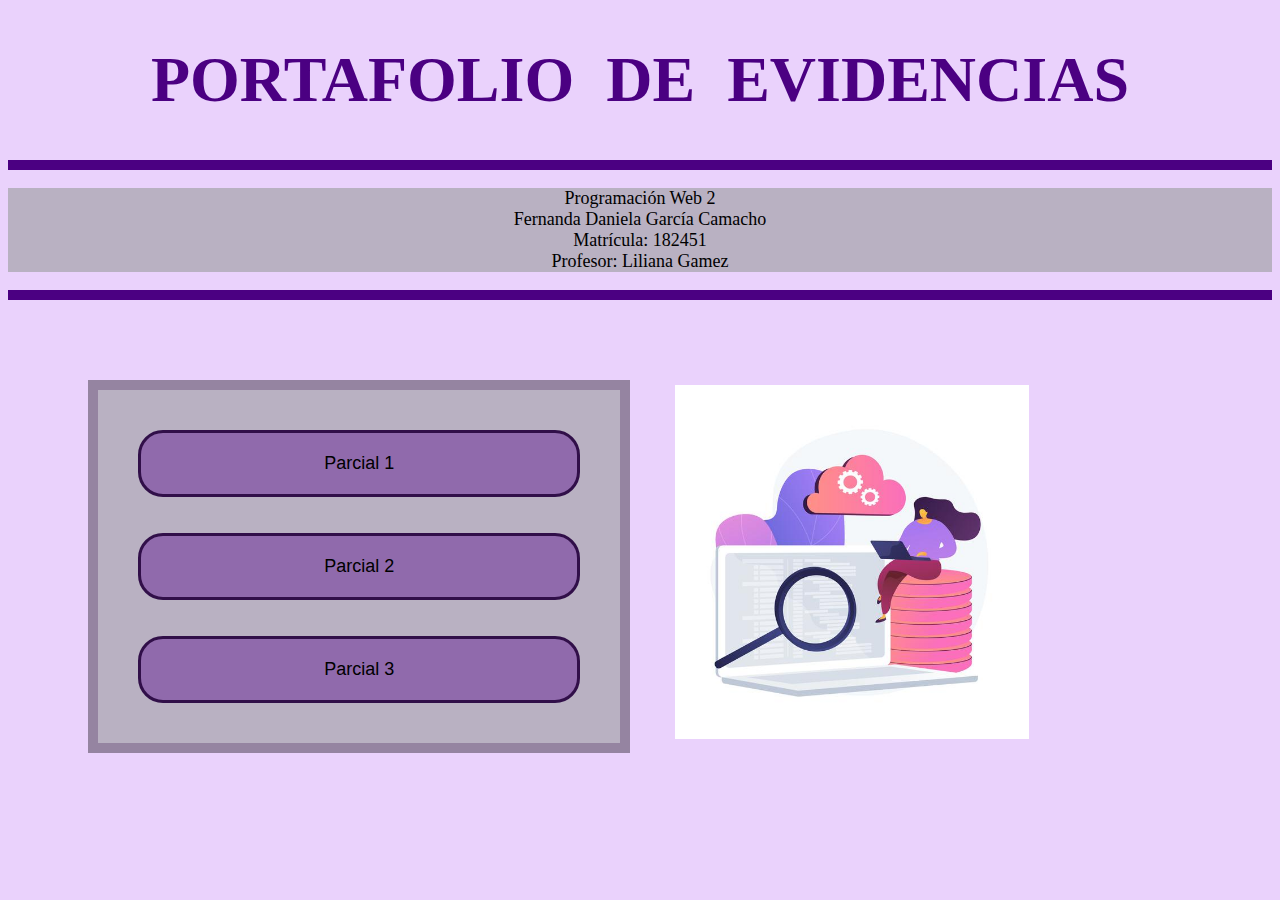
<file: Index.html>
<!DOCTYPE html> 
<html>
    <head>
        <link rel="stylesheet" href="css_portafolio.css">
    </head>
    <body> 
        <center>
        <h1 class="uno">PORTAFOLIO &nbsp;DE&nbsp; EVIDENCIAS </h1>
        
        <table style="width: 100%; background-color: indigo;">
            <tr>
                <td></td>
            </tr>
        </table> 
        <p> 
            Programación Web 2 <br>
            Fernanda Daniela García Camacho <br>
            Matrícula: 182451 <br>
            Profesor: Liliana Gamez<br>
        </p>
        <table style="width: 100%; background-color: indigo;">
            <tr>
                <td></td>
            </tr>
        </table>
    </center>
        <div class="unir">
            <div>
                <a href="Parcial_1/PortafolioDeEvidencias_182451.html"><button>Parcial 1</button></a>
                <br> <br> <br>
                <a href=""><button>Parcial 2</button></a>
                <br><br><br>
                <a href=""><button>Parcial 3</button></a>
            </div>
            <div class="img">
                <img src="Imagen.jpg" width="70%">
            </div>
        </div>
    </body>
</html>
</file>
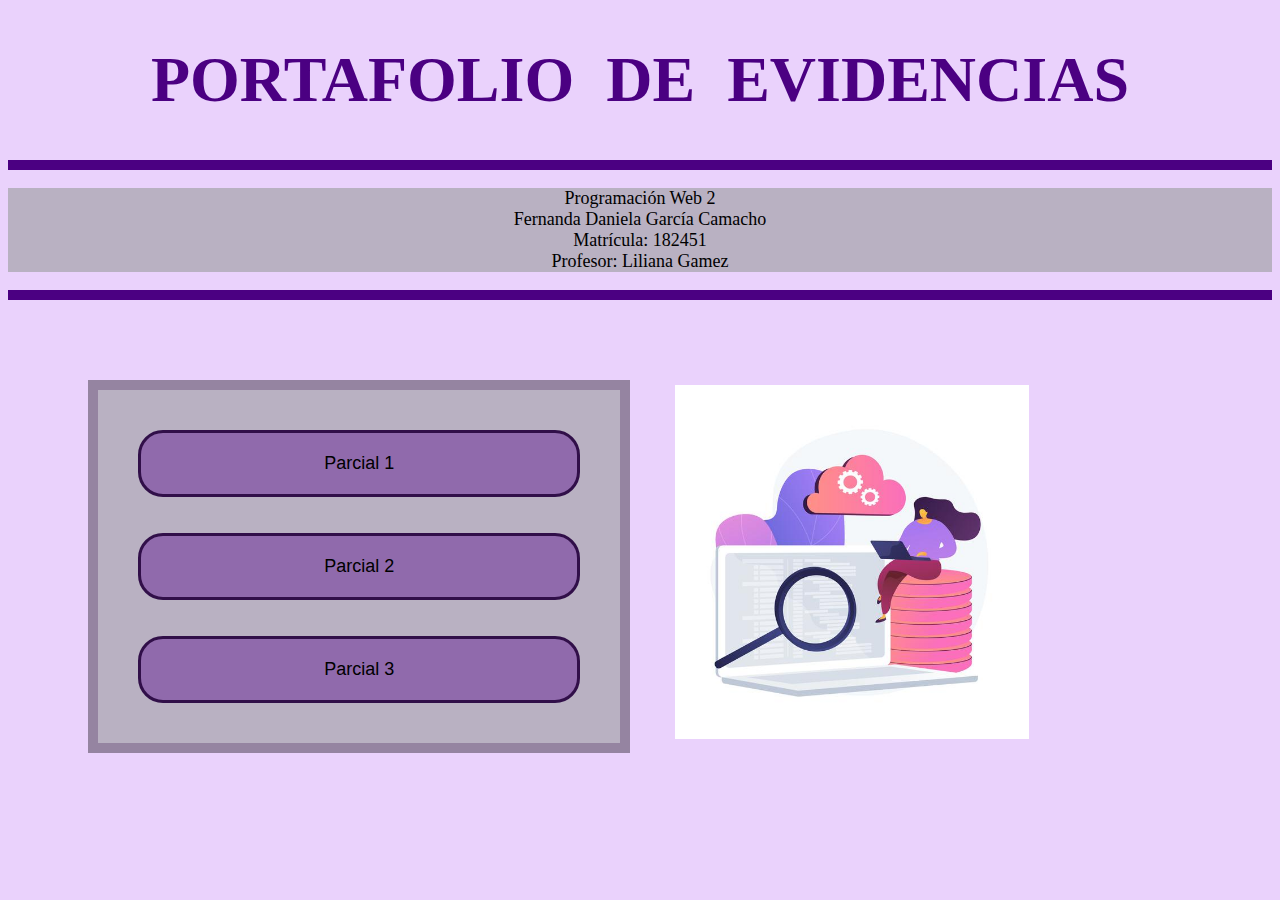
<file: index.html>
<!DOCTYPE html> 
<html>
    <head>
        <link rel="stylesheet" href="css_portafolio.css">
    </head>
    <body> 
        <center>
        <h1 class="uno">PORTAFOLIO &nbsp;DE&nbsp; EVIDENCIAS </h1>
        
        <table style="width: 100%; background-color: indigo;">
            <tr>
                <td></td>
            </tr>
        </table> 
        <p> 
            Programación Web 2 <br>
            Fernanda Daniela García Camacho <br>
            Matrícula: 182451 <br>
            Profesor: Liliana Gamez<br>
        </p>
        <table style="width: 100%; background-color: indigo;">
            <tr>
                <td></td>
            </tr>
        </table>
    </center>
        <div class="unir">
            <div>
                <a href="Parcial_1/PortafolioDeEvidencias_182451.html"><button>Parcial 1</button></a>
                <br> <br> <br>
                <a href=""><button>Parcial 2</button></a>
                <br><br><br>
                <a href=""><button>Parcial 3</button></a>
            </div>
            <div class="img">
                <img src="Imagen.jpg" width="70%">
            </div>
        </div>
    </body>
</html>
</file>
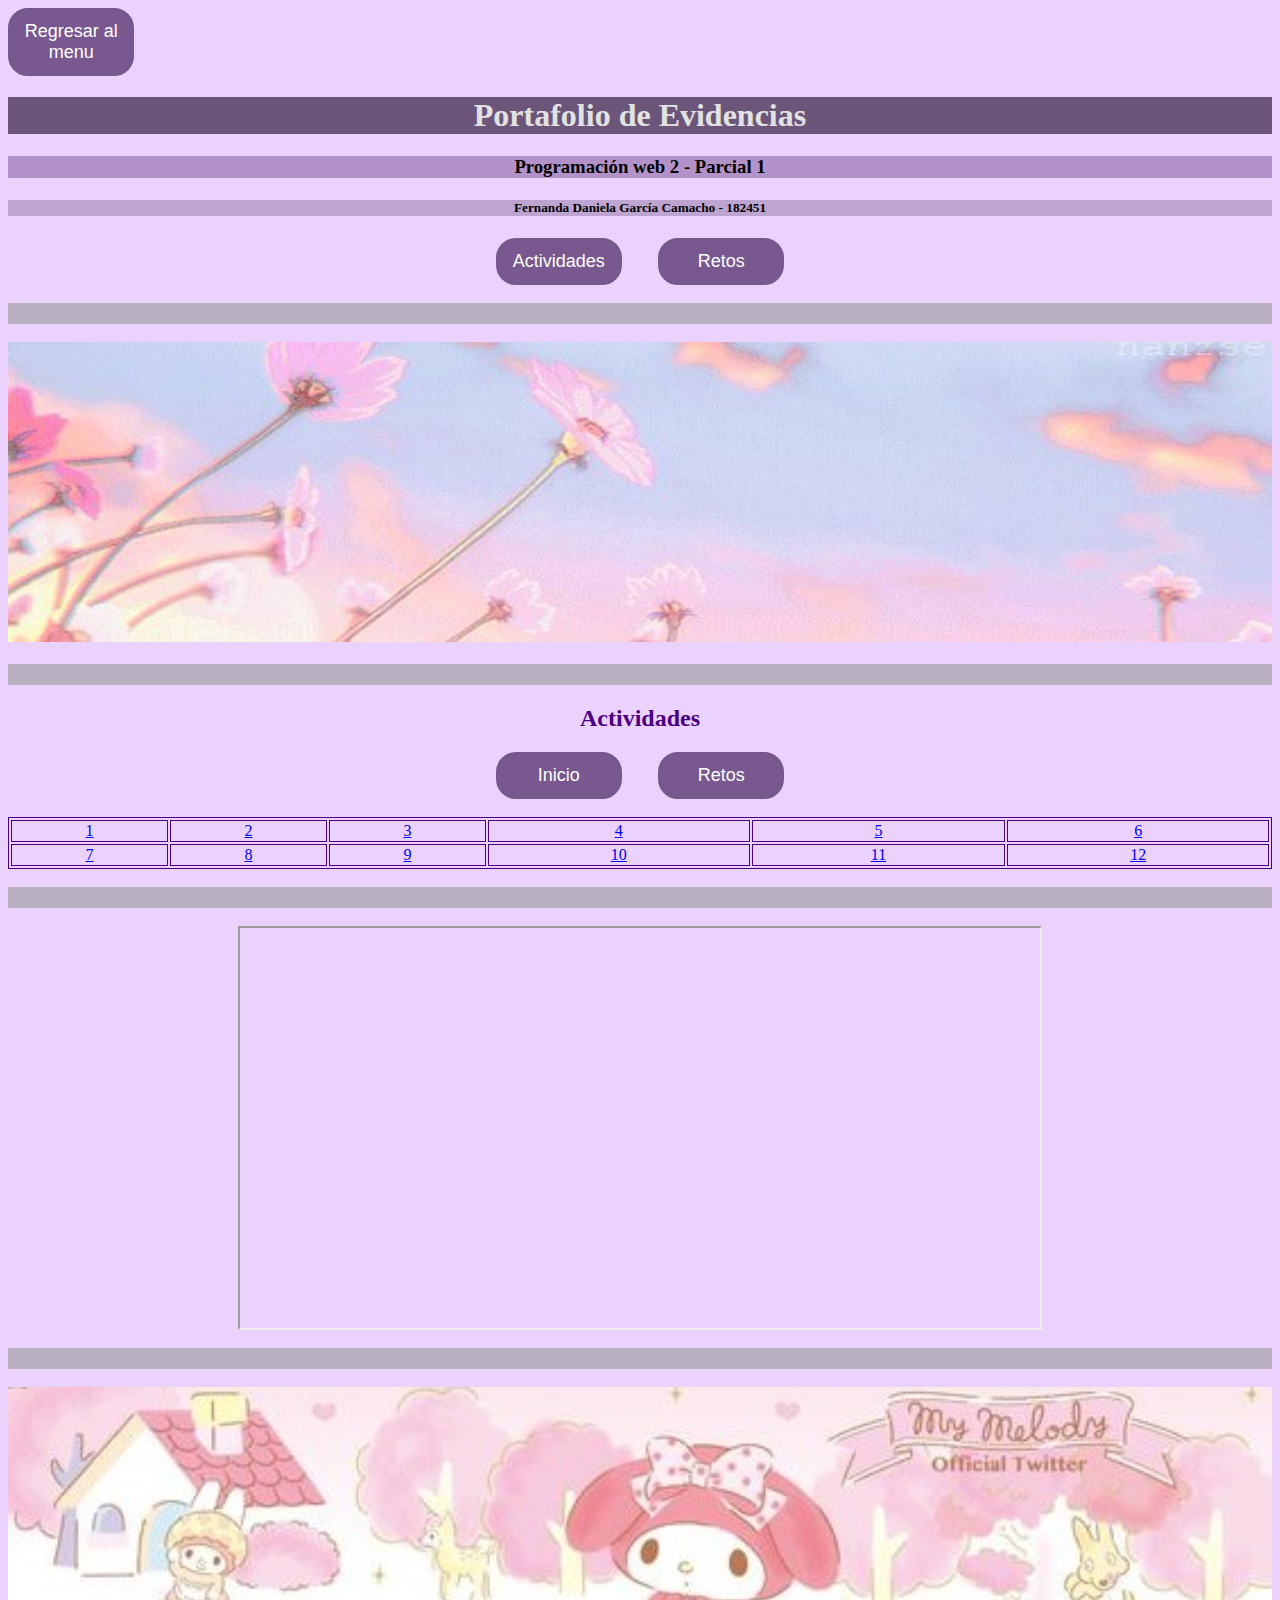
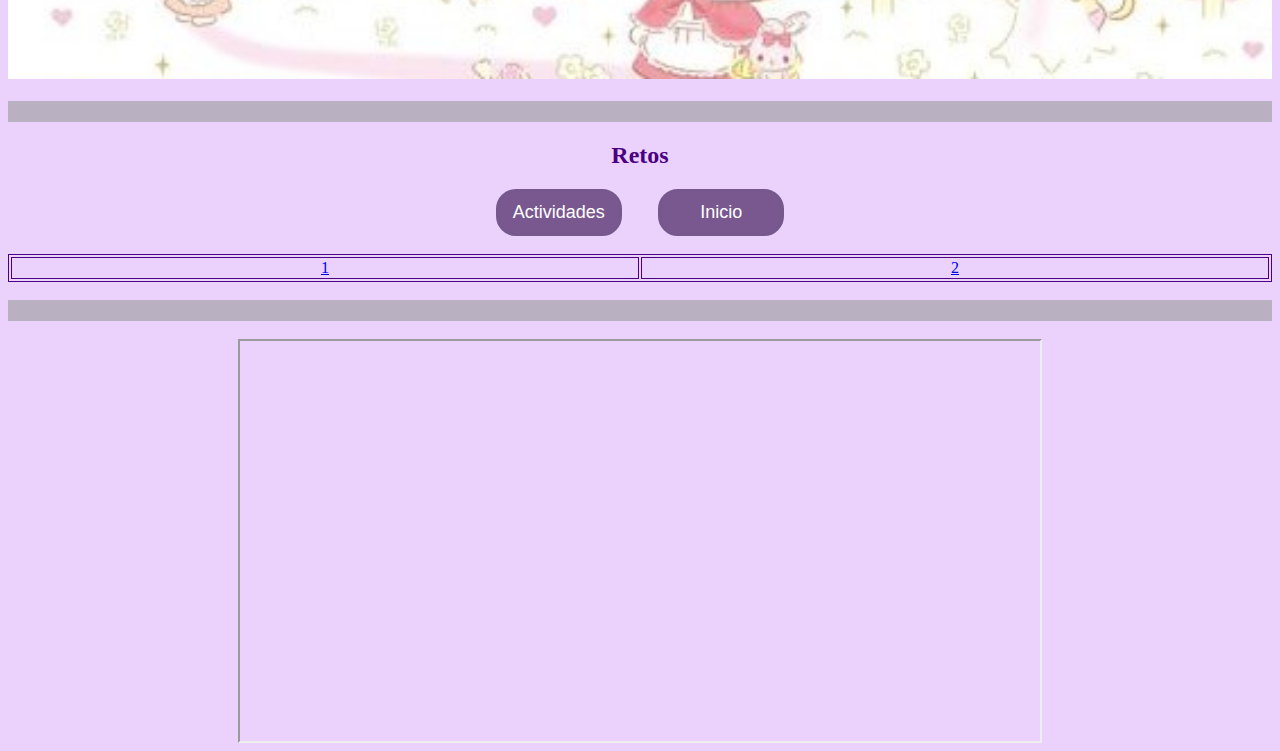
<file: Nueva carpeta/PortafolioDeEvidencias_182451.html>
<!DOCTYPE html>
<html>
    <head>
        <link rel="stylesheet" href="../css_portafolio.css">
    </head>
    <body>
        <a name="Inicio"><a href="../Index.html"><button class="parcial" style="color:rgb(255, 255, 255)">Regresar al menu</button></a></a>
        <center> <h1 class="dos">Portafolio de Evidencias</h1>
        <h3 >Programación web 2 - Parcial 1</h3>
        <h5>Fernanda Daniela García Camacho - 182451</h5>
        <a href="#Practicas"><button class="parcial">Actividades</button></a>
        &nbsp; &nbsp; &nbsp; &nbsp; 
        <a href="#Ejercicios"><button class="parcial">Retos</button></a>
        </center>
        <p>&nbsp;</p>
        <img src="flor.jpg" width="100%" height="300"> 
        <p>&nbsp;</p>
        <center>
        <a name="Practicas"><h2 style="color: indigo;">Actividades</h2></a>
        <a href="#Inicio"><button class="parcial">Inicio</button></a>
        &nbsp; &nbsp; &nbsp; &nbsp; 
        <a href="#Ejercicios"><button class="parcial">Retos</button></a>
        <br><br>
        <table style="width: 100%;">
            <tr>
                <td><a href="repaso.html">1</a></td>
                <td><a href="https://sites.google.com/view/7barriosdesanluispotos" target="visor">2</a></td>
                <td><a href="InfografiaMVC_182451.pdf" target="visor">3</a></td>
                <td><a href="Vetrinaria_conceptualización.pdf" target="visor">4</a></td>
                <td><a href="Act_ Integradora2_182451.pdf" target="visor">5</a></td>
                <td><a href="Act_Integradora3_182451.pdf" target="visor">6</a></td>
                
            </tr>
            <tr>
                <td><a href="Act_Integradora4_182451.pdf">7</a></td>
                <td><a href="InfografíaSQL_182451.pdf" target="visor">8</a></td>
                <td><a href="Act_Integradora5_182451.pdf" target="visor">9</a></td>
                <td><a href="Act_Integradora6_182451.pdf" target="visor">10</a></td>
                <td><a href="Act_Integradora7_182451.pdf" target="visor">11</a></td>
                <td><a href="Act_Integradora8_182451.pdf" target="visor">12</a></td>
            </tr>
        </table> 
        <p>&nbsp;</p>
        <iframe name="visor" width="800" height="400" style="margin:auto; display:block;"></iframe>
        <p>&nbsp;</p>
        <img src="mymelody.jpg" width="100%">
        <p>&nbsp;</p>
        <a name="Ejercicios"><h2 style="color: indigo;">Retos</h2></a> 
        <a href="#Practicas"><button class="parcial">Actividades</button></a>
        &nbsp; &nbsp; &nbsp; &nbsp; 
        <a href="#Inicio"><button class="parcial">Inicio</button></a>
        <br> <br>
        <table style="width: 100%;">
            <tr>
                <td><a href="Act_Integradora9_182451.pdf" target="v">1</a></td>
                <td><a href="Reto2_182451.pdf"target="v">2</a></td>
            </tr>
        </table>
        <p>&nbsp;</p>
        <iframe name="v" width="800" height="400" style="margin:auto; display:block;"></iframe>
        </center>
    </body>
</html>
</file>
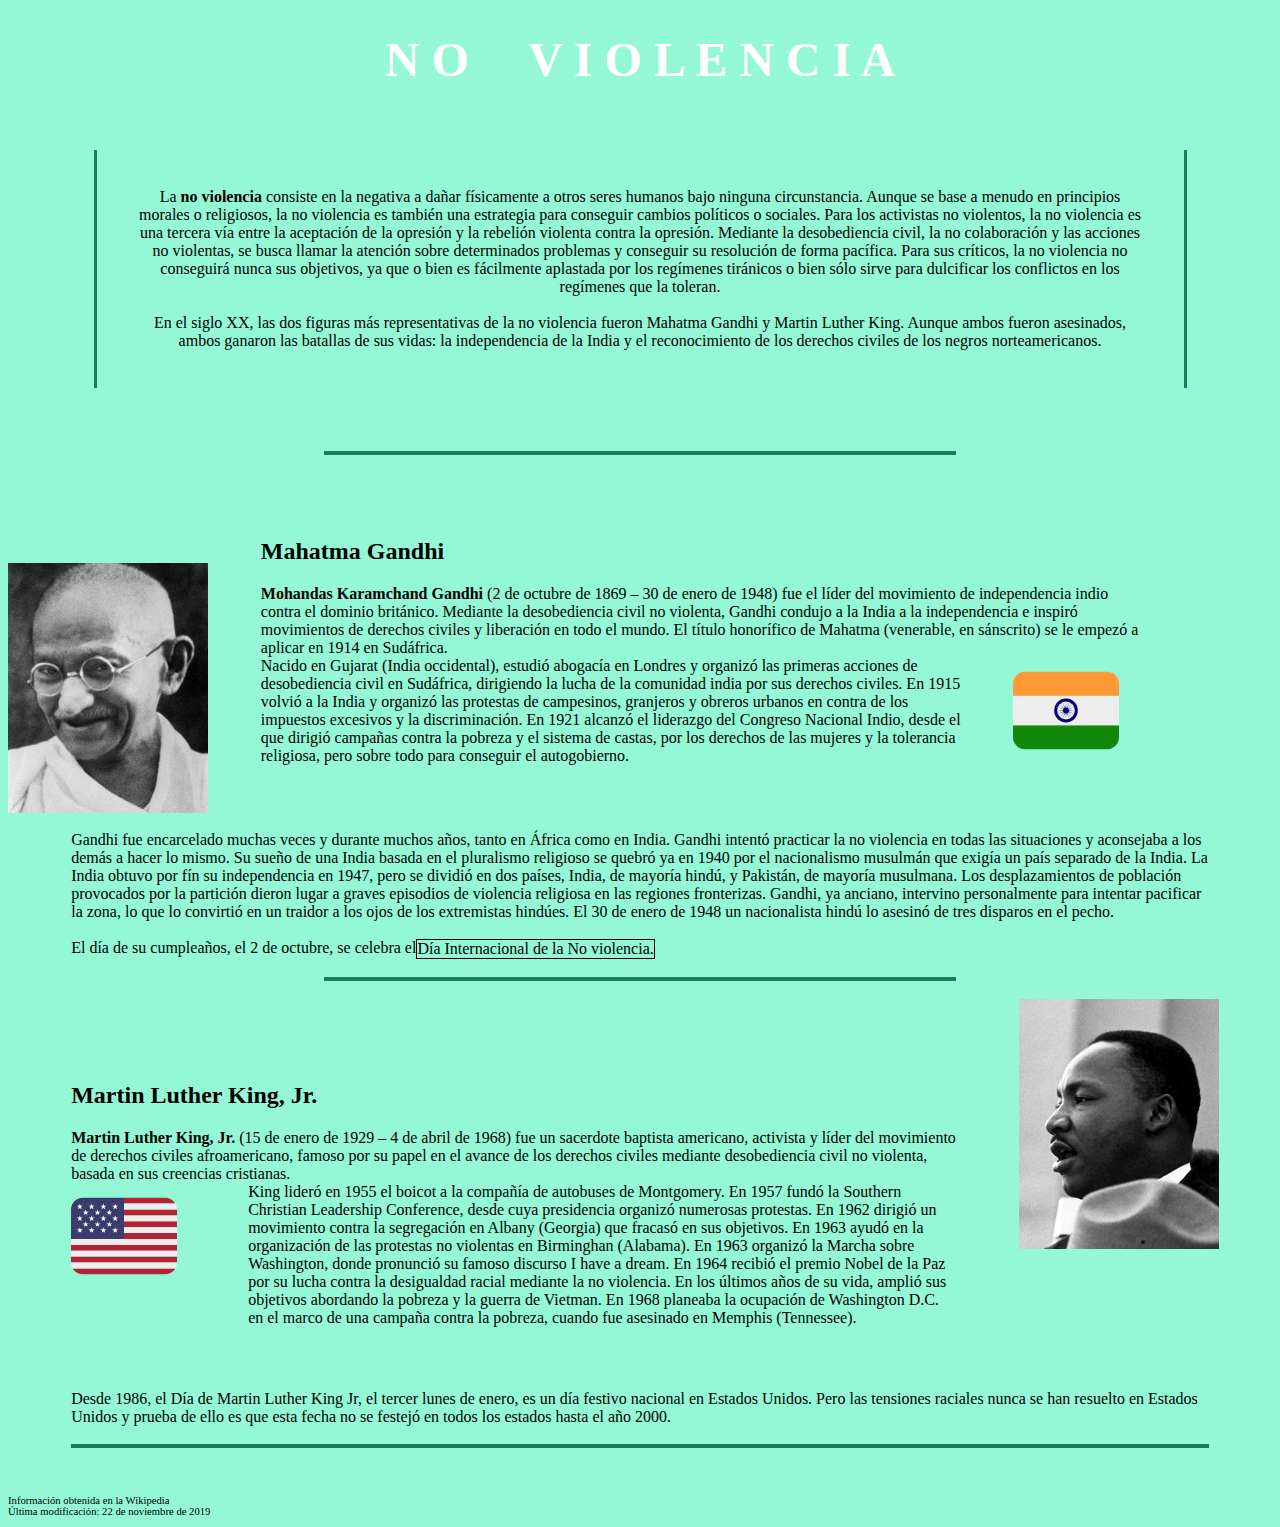
<file: Nueva carpeta/repaso.html>
<!DOCTYPE html>
<html lang="es">
<head>
  <meta charset="utf-8">
  <title>Sin título. Examen. Páginas web HTML y hojas de estilo CSS. Bartolomé Sintes Marco. www.mclibre.org</title>
  <style>
    body
    {
      background-color: rgb(148, 248, 215);
    }
    h1{
      color: white;
      font-size: 3pc;
      text-align: center;
    }
    div.uno
    {
      padding: 3%;
      margin: 5%;
      width: 80%;
      border-left: 3px solid rgb(28, 124, 87);
      border-right: 3px solid rgb(28, 124, 87);
    }
    div.img
    {
      width: 15%;
    }
    div.grande
    {
      display: flex;
    }
    div.textouno
    {
      width: 70%;
      margin: 5%;
    }
    table.tabla
    {
      width: 50%;
      border: 2px solid rgb(28, 124, 87);
    }
    table.pie
    {
      width: 90%;
      border: 2px solid rgb(28, 124, 87);
    }
    p{
      font-size: 8pt;
    }
  </style>
</head>

<body>
  <h1>N O &nbsp;&nbsp;&nbsp;  V I O L E N C I A</h1>
  <center>
    <div class="uno">
      La <b>no violencia</b> consiste en la negativa a dañar físicamente a otros seres humanos bajo ninguna circunstancia. Aunque se base a menudo en principios morales o religiosos, la no violencia es también una estrategia para conseguir cambios políticos o sociales. Para los activistas no violentos, la no violencia es una tercera vía entre la aceptación de la opresión y la rebelión violenta contra la opresión. Mediante la desobediencia civil, la no colaboración y las acciones no violentas, se busca llamar la atención sobre determinados problemas y conseguir su resolución de forma pacífica. Para sus críticos, la no violencia no conseguirá nunca sus objetivos, ya que o bien es fácilmente aplastada por los regímenes tiránicos o bien sólo sirve para dulcificar los conflictos en los regímenes que la toleran.

      <br><br>En el siglo XX, las dos figuras más representativas de la no violencia fueron Mahatma Gandhi y Martin Luther King. Aunque ambos fueron asesinados, ambos ganaron las batallas de sus vidas: la independencia de la India y el reconocimiento de los derechos civiles de los negros norteamericanos.
    </div>
    <table class="tabla"></table>
  </center>
  <div class="grande">
    <div class="img">
      <br><br><br><br><br><br>
      <img src="gandhi.jpg">
    </div>
    <div class="textouno">
      <h2>Mahatma Gandhi</h2>

      <b>Mohandas Karamchand Gandhi</b> (2 de octubre de 1869 – 30 de enero de 1948) fue el líder del movimiento de independencia indio contra el dominio británico. Mediante la desobediencia civil no violenta, Gandhi condujo a la India a la independencia e inspiró movimientos de derechos civiles y liberación en todo el mundo. El título honorífico de Mahatma (venerable, en sánscrito) se le empezó a aplicar en 1914 en Sudáfrica.

      <div class="grande">
        <div style="width: 80%; margin-right: 5%;">
          Nacido en Gujarat (India occidental), estudió abogacía en Londres y organizó las primeras acciones de desobediencia civil en Sudáfrica, dirigiendo la lucha de la comunidad india por sus derechos civiles. En 1915 volvió a la India y organizó las protestas de campesinos, granjeros y obreros urbanos en contra de los impuestos excesivos y la discriminación. En 1921 alcanzó el liderazgo del Congreso Nacional Indio, desde el que dirigió campañas contra la pobreza y el sistema de castas, por los derechos de las mujeres y la tolerancia religiosa, pero sobre todo para conseguir el autogobierno.
        </div>
        <div class="img">
          <img src="bandera-india.svg" style="width: 80%;">
        </div>
      </div>
    </div>
  </div>
  <div style="margin-left: 5%; margin-right: 5%;">
    Gandhi fue encarcelado muchas veces y durante muchos años, tanto en África como en India. Gandhi intentó practicar la no violencia en todas las situaciones y aconsejaba a los demás a hacer lo mismo. Su sueño de una India basada en el pluralismo religioso se quebró ya en 1940 por el nacionalismo musulmán que exigía un país separado de la India. La India obtuvo por fín su independencia en 1947, pero se dividió en dos países, India, de mayoría hindú, y Pakistán, de mayoría musulmana. Los desplazamientos de población provocados por la partición dieron lugar a graves episodios de violencia religiosa en las regiones fronterizas. Gandhi, ya anciano, intervino personalmente para intentar pacificar la zona, lo que lo convirtió en un traidor a los ojos de los extremistas hindúes. El 30 de enero de 1948 un nacionalista hindú lo asesinó de tres disparos en el pecho.
    <br><br><div style="display: flex;">
      <div>
        El día de su cumpleaños, el 2 de octubre, se celebra el
      </div>
      <div style="border: 1px solid black;">
        Día Internacional de la No violencia.
      </div> 
    </div>
  </div>
  <br>
  <center><table class="tabla"></table></center><br>
  <div class="grande">
    <div class="textouno">
      <h2>Martin Luther King, Jr.</h2>

    <b>Martin Luther King, Jr.</b> (15 de enero de 1929 – 4 de abril de 1968) fue un sacerdote baptista americano, activista y líder del movimiento de derechos civiles afroamericano, famoso por su papel en el avance de los derechos civiles mediante desobediencia civil no violenta, basada en sus creencias cristianas.
      <div class="grande">
        <div class="img">
          <img src="bandera-usa.svg" style="width: 80%;">
        </div>
        <div style="width: 80%; margin-left: 5%;">
          King lideró en 1955 el boicot a la compañía de autobuses de Montgomery. En 1957 fundó la Southern Christian Leadership Conference, desde cuya presidencia organizó numerosas protestas. En 1962 dirigió un movimiento contra la segregación en Albany (Georgia) que fracasó en sus objetivos. En 1963 ayudó en la organización de las protestas no violentas en Birminghan (Alabama). En 1963 organizó la Marcha sobre Washington, donde pronunció su famoso discurso I have a dream. En 1964 recibió el premio Nobel de la Paz por su lucha contra la desigualdad racial mediante la no violencia. En los últimos años de su vida, amplió sus objetivos abordando la pobreza y la guerra de Vietman. En 1968 planeaba la ocupación de Washington D.C. en el marco de una campaña contra la pobreza, cuando fue asesinado en Memphis (Tennessee).
        </div>
      </div>
    </div>
    <div class="img">
      <img src="king.jpg">
    </div>
  </div>
  <div style="margin-left: 5%; margin-right: 5%;">
    Desde 1986, el Día de Martin Luther King Jr, el tercer lunes de enero, es un día festivo nacional en Estados Unidos. Pero las tensiones raciales nunca se han resuelto en Estados Unidos y prueba de ello es que esta fecha no se festejó en todos los estados hasta el año 2000.
  </div><br>
  <center><table class="pie"></table></center><br><br>
  <p class="pie">
    Información obtenida en la Wikipedia<br>
    Última modificación: 22 de noviembre de 2019
  </p>
</body>
</html>
</file>
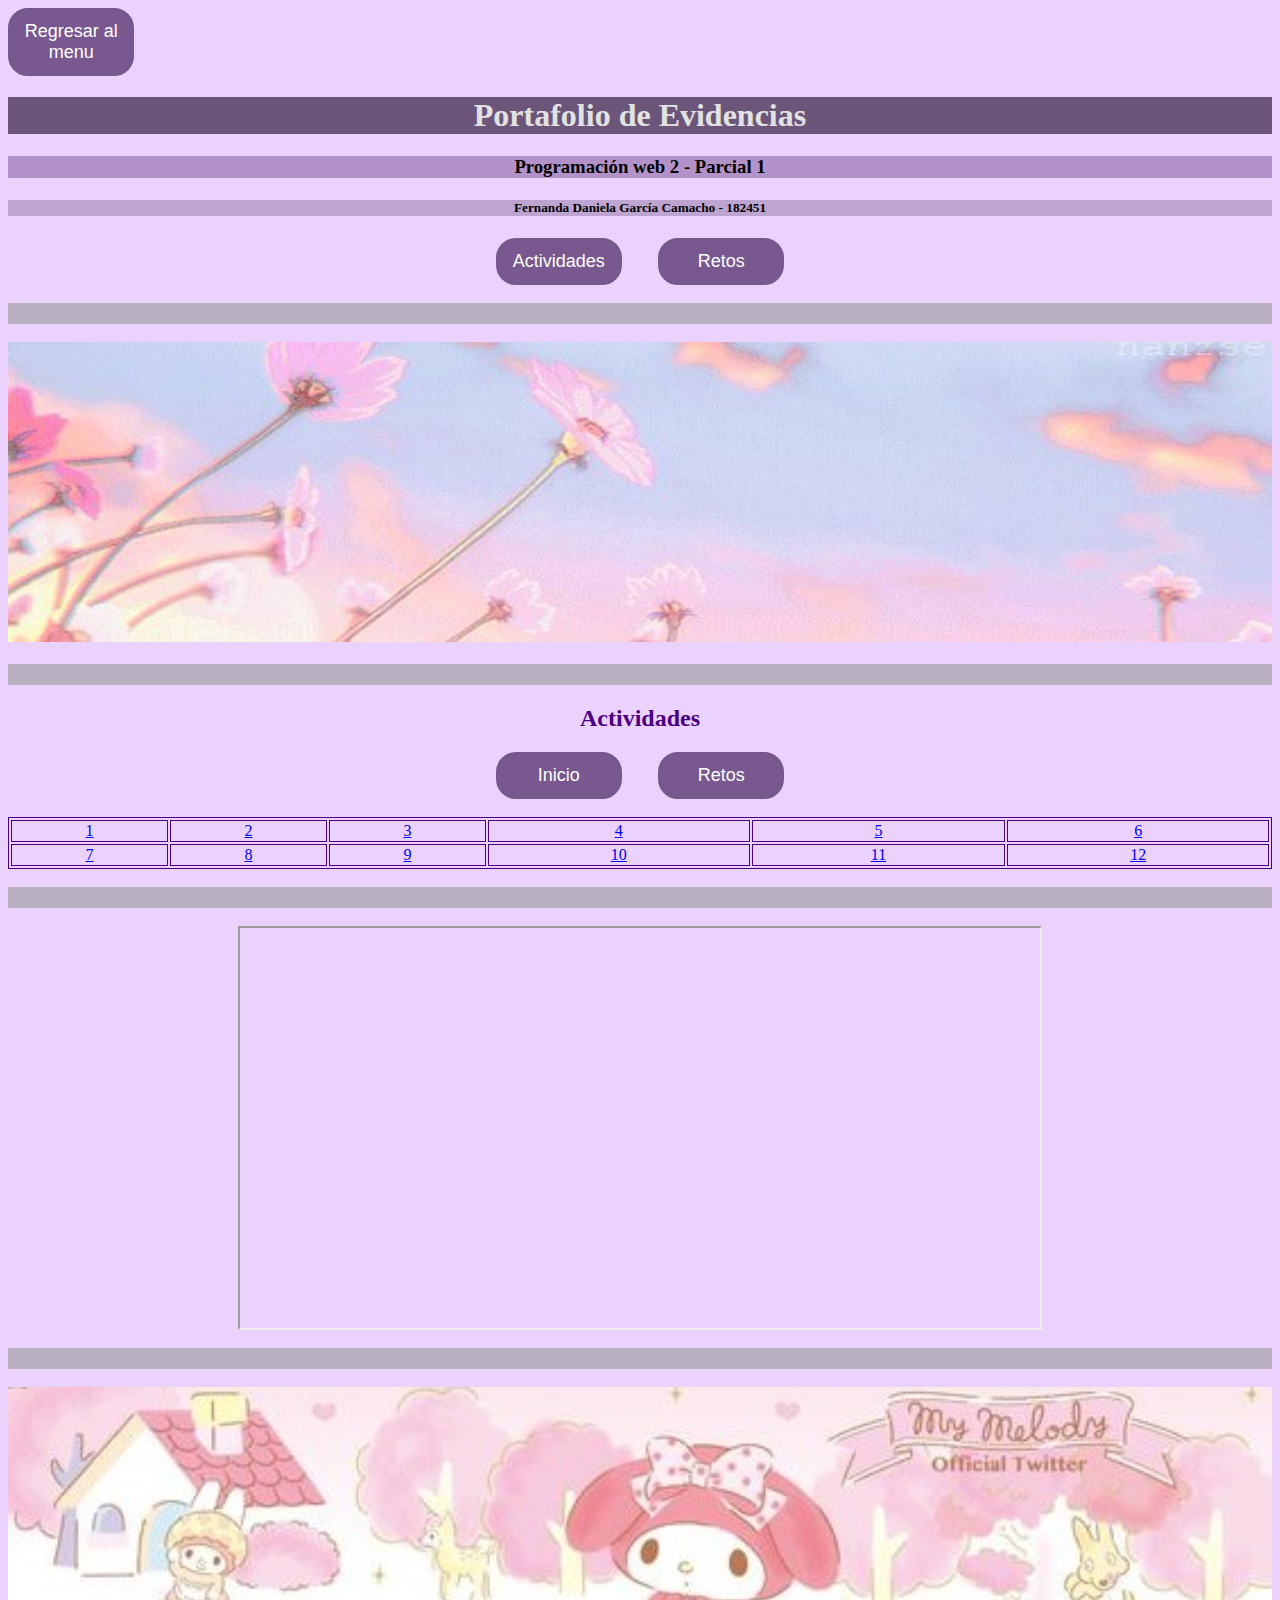
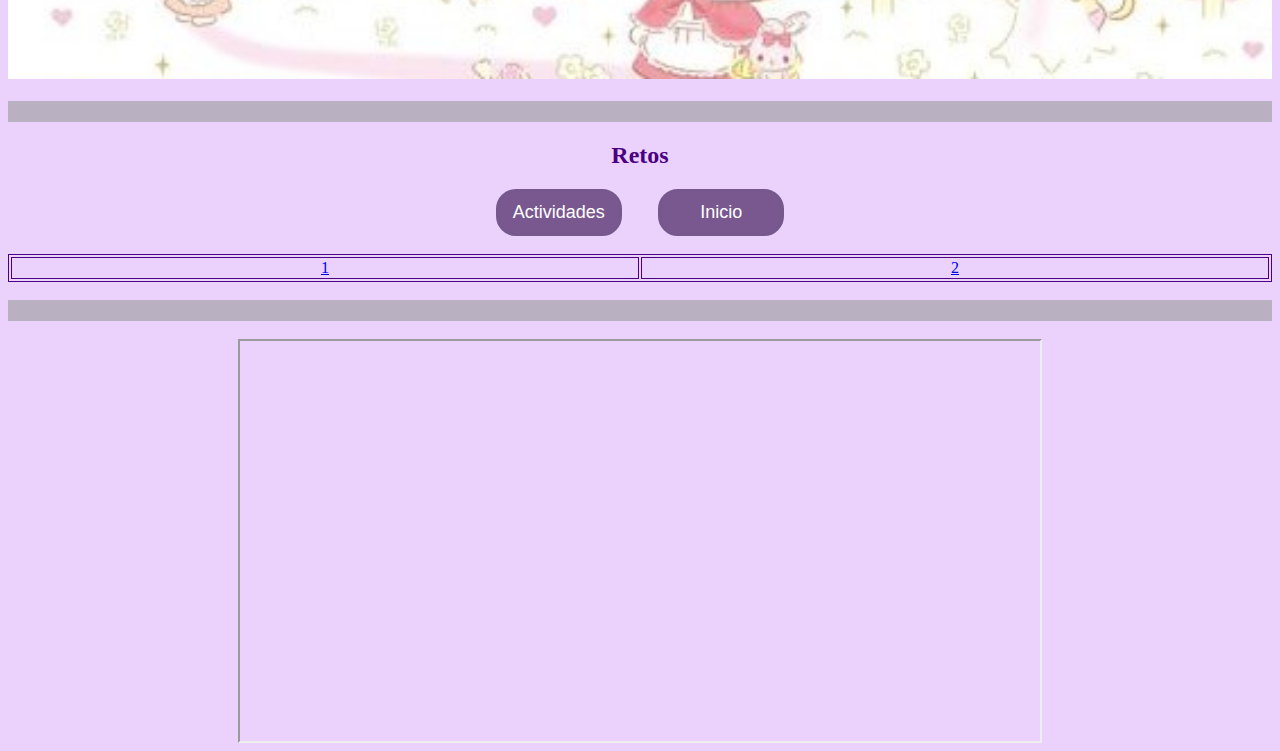
<file: Parcial_1/PortafolioDeEvidencias_182451.html>
<!DOCTYPE html>
<html>
    <head>
        <link rel="stylesheet" href="../css_portafolio.css">
    </head>
    <body>
        <a name="Inicio"><a href="../Index.html"><button class="parcial" style="color:rgb(255, 255, 255)">Regresar al menu</button></a></a>
        <center> <h1 class="dos">Portafolio de Evidencias</h1>
        <h3 >Programación web 2 - Parcial 1</h3>
        <h5>Fernanda Daniela García Camacho - 182451</h5>
        <a href="#Practicas"><button class="parcial">Actividades</button></a>
        &nbsp; &nbsp; &nbsp; &nbsp; 
        <a href="#Ejercicios"><button class="parcial">Retos</button></a>
        </center>
        <p>&nbsp;</p>
        <img src="flor.jpg" width="100%" height="300"> 
        <p>&nbsp;</p>
        <center>
        <a name="Practicas"><h2 style="color: indigo;">Actividades</h2></a>
        <a href="#Inicio"><button class="parcial">Inicio</button></a>
        &nbsp; &nbsp; &nbsp; &nbsp; 
        <a href="#Ejercicios"><button class="parcial">Retos</button></a>
        <br><br>
        <table style="width: 100%;">
            <tr>
                <td><a href="repaso.html" target="visor">1</a></td>
                <td><a href="https://sites.google.com/view/7barriosdesanluispotos/inicio" target="visor">2</a></td>
                <td><a href="InfografiaMVC_182451.pdf" target="visor">3</a></td>
                <td><a href="Vetrinaria_conceptualización.pdf" target="visor">4</a></td>
                <td><a href="Act_ Integradora2_182451.pdf" target="visor">5</a></td>
                <td><a href="Act_Integradora3_182451.pdf" target="visor">6</a></td>
                
            </tr>
            <tr>
                <td><a href="Act_Integradora4_182451.pdf">7</a></td>
                <td><a href="InfografíaSQL_182451.pdf" target="visor">8</a></td>
                <td><a href="Act_Integradora5_182451.pdf" target="visor">9</a></td>
                <td><a href="Act_Integradora6_182451.pdf" target="visor">10</a></td>
                <td><a href="Act_Integradora7_182451.pdf" target="visor">11</a></td>
                <td><a href="Act_Integradora8_182451.pdf" target="visor">12</a></td>
            </tr>
        </table> 
        <p>&nbsp;</p>
        <iframe name="visor" width="800" height="400" style="margin:auto; display:block;"></iframe>
        <p>&nbsp;</p>
        <img src="mymelody.jpg" width="100%">
        <p>&nbsp;</p>
        <a name="Ejercicios"><h2 style="color: indigo;">Retos</h2></a> 
        <a href="#Practicas"><button class="parcial">Actividades</button></a>
        &nbsp; &nbsp; &nbsp; &nbsp; 
        <a href="#Inicio"><button class="parcial">Inicio</button></a>
        <br> <br>
        <table style="width: 100%;">
            <tr>
                <td><a href="Act_Integradora9_182451.pdf" target="v">1</a></td>
                <td><a href="Reto2_182451.pdf"target="v">2</a></td>
            </tr>
        </table>
        <p>&nbsp;</p>
        <iframe name="v" width="800" height="400" style="margin:auto; display:block;"></iframe>
        </center>
    </body>
</html>
</file>
<file: css_portafolio.css>
body
{
    background-color: rgb(234, 210, 252);
}
button
{
    background-color: rgb(144, 106, 172);
    border: solid rgb(49, 15, 73);
    padding: 20px 150px ;
    width: 100%;
    border-radius: 25px;
    font-size: large;
}
p
{
    font-size: large;
    background-color: rgb(185, 177, 194);
}
div
{
    background-color: rgb(185, 177, 194);
    padding: 40px;
    width: 35%;
    margin: 20px;
    border: 10px solid rgb(149, 132, 161);
}
div.img
{
    width: 40%;
    border: none;
    background-color: rgb(234, 210, 252);
    padding: 5px;
    margin: 20px;
    justify-content: center;
}
div.unir
{
    display: flex;
    border: none;
    background-color: rgb(234, 210, 252);
    width: 100%; 
}
button.parcial
{
    background-color: rgb(120, 88, 143);
    border-color: rgb(119, 88, 141);  
    padding: 10px 10px ;
    border-radius: 20px;
    color: rgb(255, 255, 255);
    width: 10%;
}
button:active, button:hover
{
    background-color: rgb(70, 23, 104);
    color: white;
}
table, td
{
    border: 1px solid indigo;
    text-align: center;
}
h1.dos
{
    background-color: rgb(107, 86, 122);
    color: rgb(226, 226, 226);
}
h3
{
    background-color: rgb(179, 146, 202);
}
h5
{
    background-color: rgb(190, 164, 209);
}
h1.uno
{
    color: indigo;
    font-size: 4pc;
}
</file>
